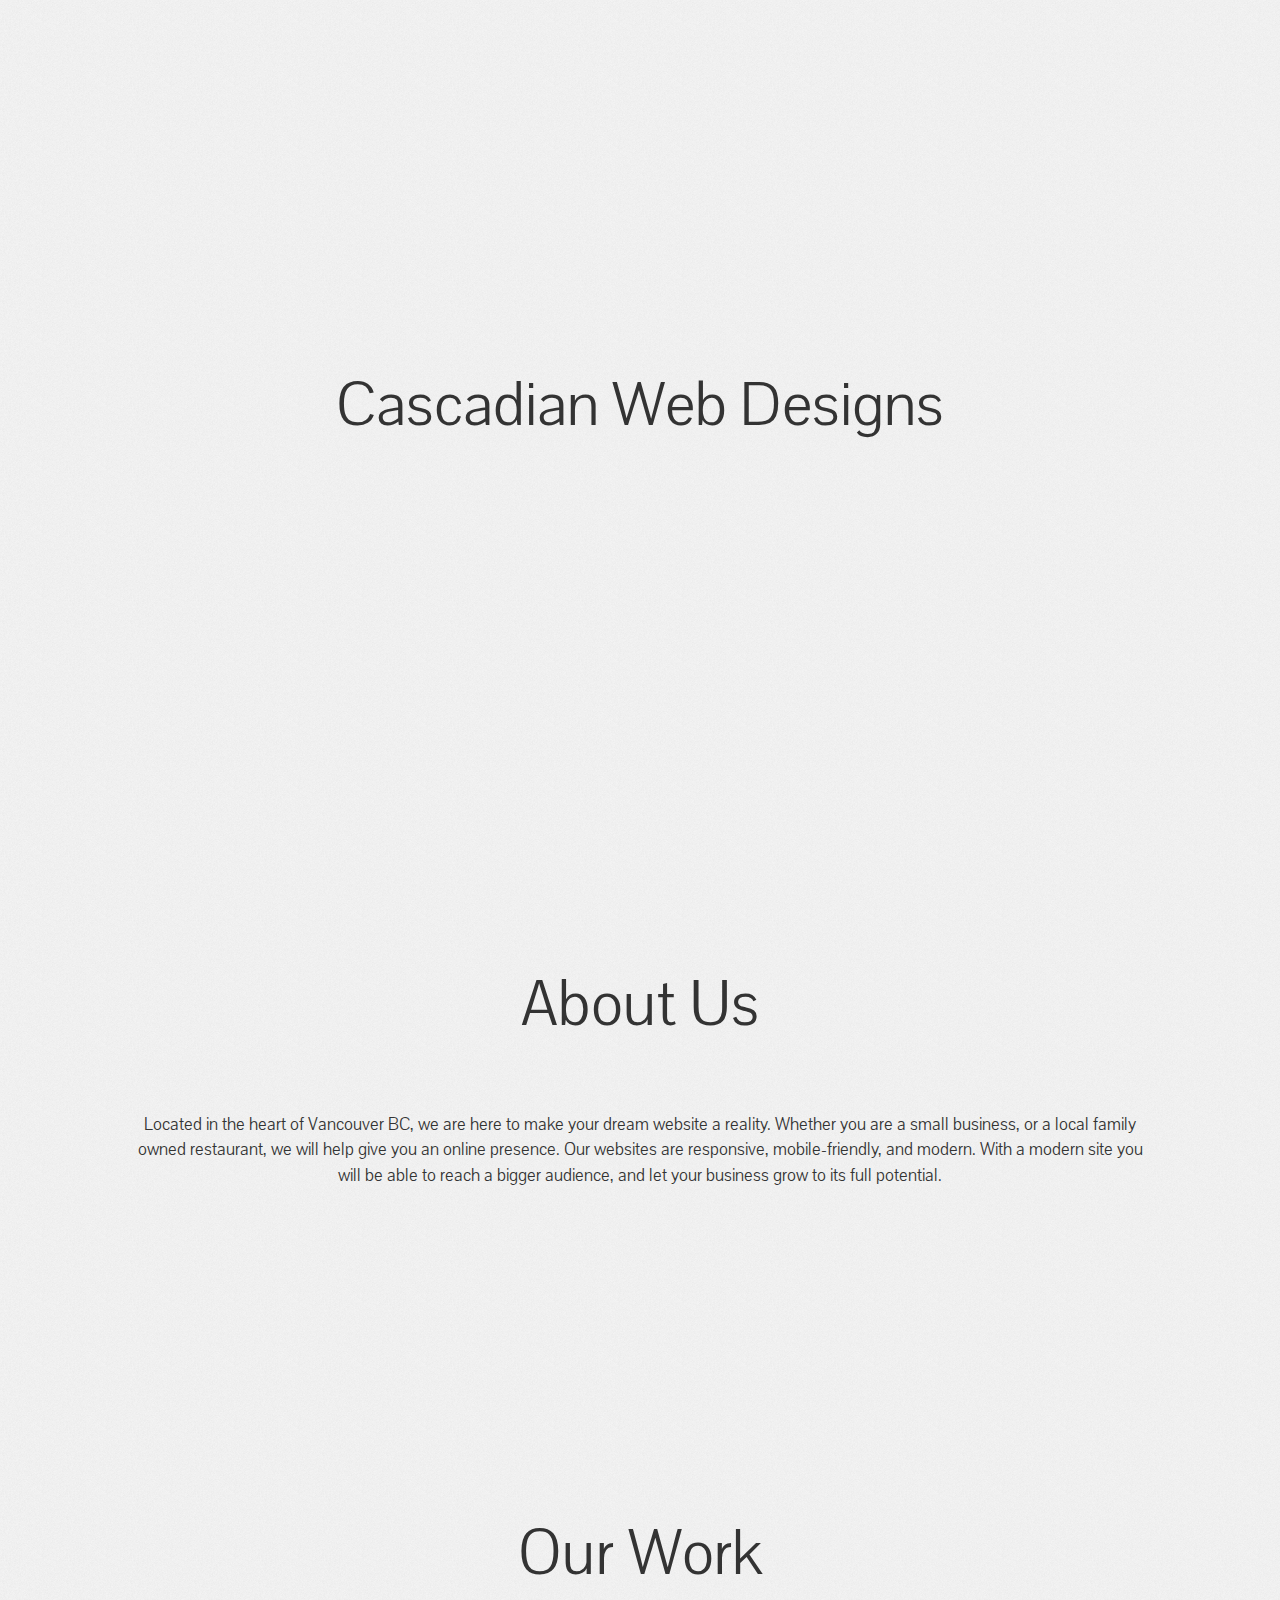
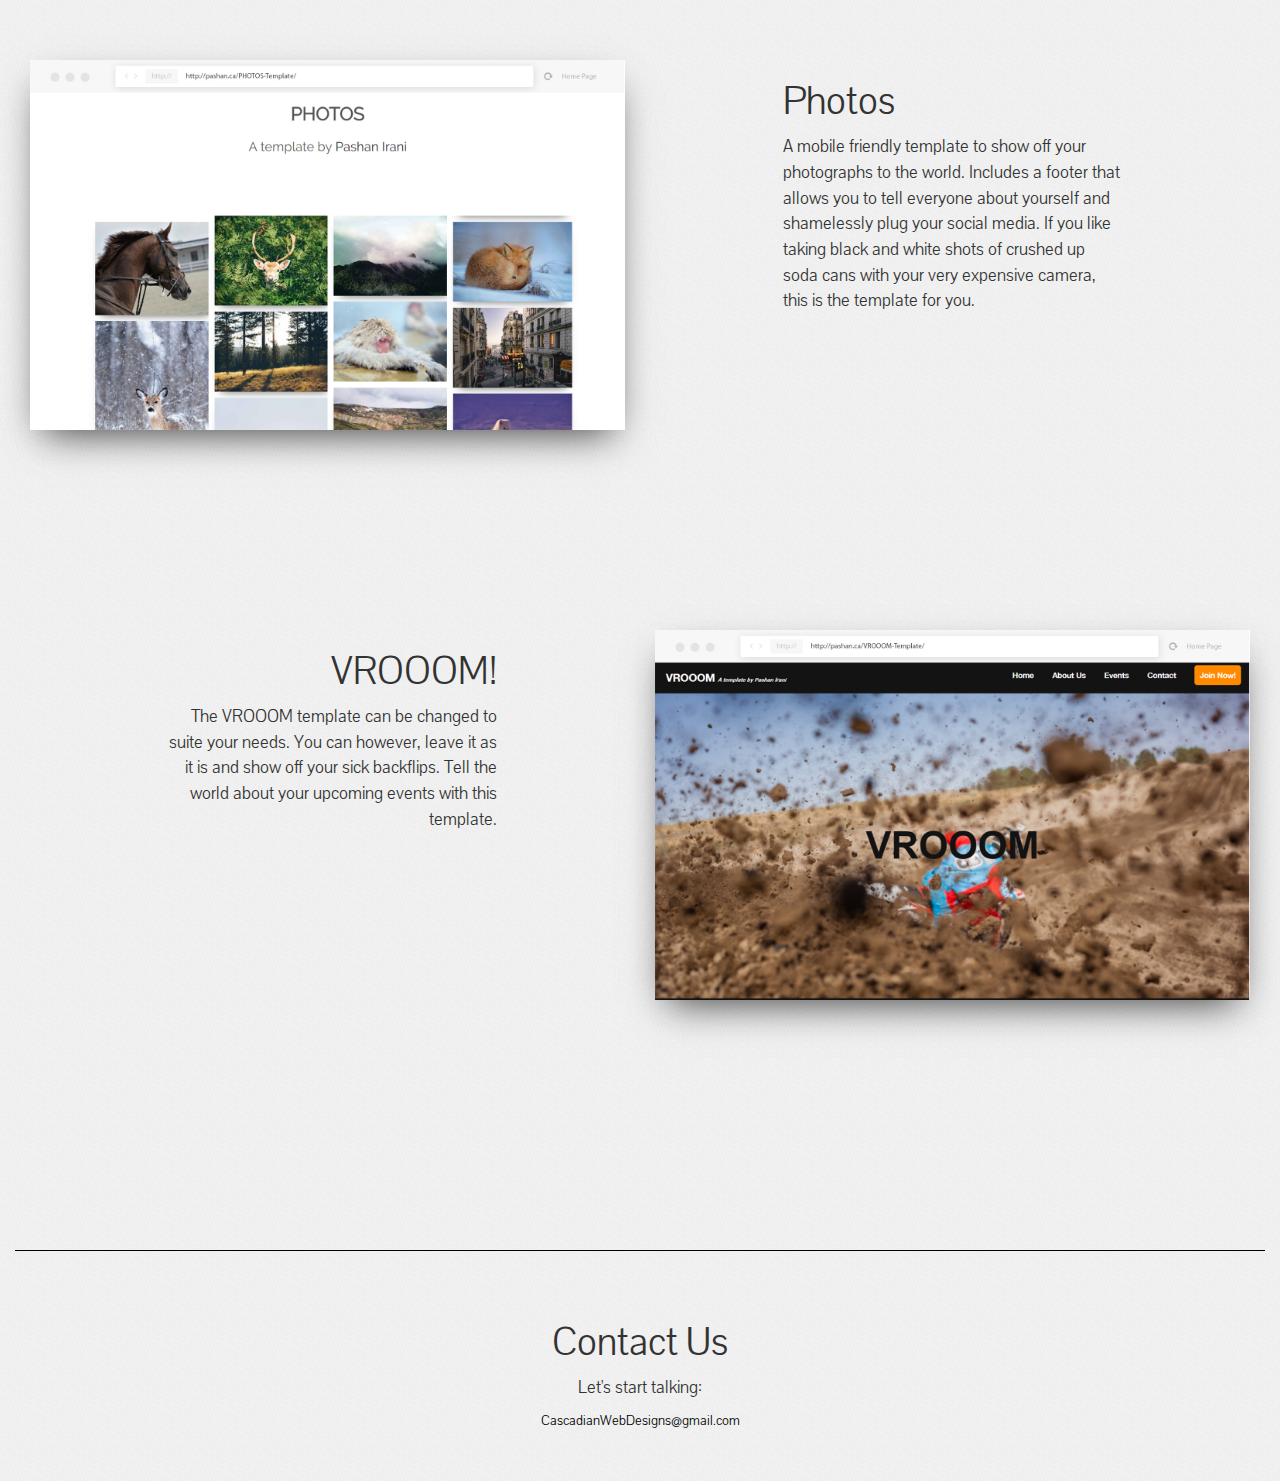
<file: index.html>
<!DOCTYPE html>
<html>

<head>
    <meta name="viewport" content="width=device-width, initial-scale=1.0">
    <script src="https://ajax.googleapis.com/ajax/libs/jquery/3.2.0/jquery.min.js"></script>
    <script src="scripts/minimize_nav.js"></script>
    <link rel="icon" type="image/png" href="images/logo_bw.png">
    <link rel="stylesheet" href="https://maxcdn.bootstrapcdn.com/bootstrap/3.3.7/css/bootstrap.min.css" integrity="sha384-BVYiiSIFeK1dGmJRAkycuHAHRg32OmUcww7on3RYdg4Va+PmSTsz/K68vbdEjh4u" crossorigin="anonymous">
    <script src="https://maxcdn.bootstrapcdn.com/bootstrap/3.3.7/js/bootstrap.min.js" integrity="sha384-Tc5IQib027qvyjSMfHjOMaLkfuWVxZxUPnCJA7l2mCWNIpG9mGCD8wGNIcPD7Txa" crossorigin="anonymous"></script>
    <link rel="stylesheet" href="styles/style.css">
    <link rel="stylesheet" href="styles/nav.css">
    <link rel="stylesheet" href="styles/hover.css" />
    <title>
        Cascadian Web Designs
    </title>
</head>

<body>
    <div class="container-fluid">
        <div class="nav row">
            <span class="hidden-xs">Cascadian Web Designs</span>
            <ul>
                <li class="hidden-xs">
                    <a href="#about">About us</a>
                </li>
                <li class="hidden-xs">
                    <a href="#work">Our work</a>
                </li>
                <li class="hidden-xs">
                    <a href="#contactus">Contact us</a>
                </li class="hidden-xs">
                <li class="visible-xs">
                    <span class="dropdown">
                      <button class="btn dropdown-toggle" type="button" data-toggle="dropdown"><span class="glyphicon glyphicon-menu-hamburger"></span></button>
                    <ul class="dropdown-menu dropdown-menu-right">
                        <li><a href="#about">About us</a></li>
                        <li><a href="#work">Our work</a></li>
                        <li><a href="#contactus">Contact us</a></li>
                    </ul>
                    </span>
                </li>
            </ul>

            <img src="images/logo_bw.png" alt="logo" class="img-responsive visible-xs" id="header_logo" />
        </div>
        <div class="row">
            <div class="col-xs-12">
                <div class="main_title">Cascadian Web Designs</div>
            </div>
        </div>

        <!-- About -->
        <div id="about" class="section">
            <div class="row">
                <h1 class="text-center">About Us</h1>
            </div>
            <div class="row">
                <p class="text-center">
                    Located in the heart of Vancouver BC, we are here to make your dream website a reality. Whether you are a small business, or a local family owned restaurant, we will help give you an online presence. Our websites are responsive, mobile-friendly, and modern.
                    With a modern site you will be able to reach a bigger audience, and let your business grow to its full potential.
                </p>
            </div>
        </div>

        <!-- Our Work -->
        <div id="work" class="section">
            <div class="row">
                <h1 class="text-center">Our Work</h1>
            </div>

            <!-- PHOTOS -->
            <div class="row section2">
                <div class="col-md-6"><a href="http://pashan.ca/PHOTOS-Template/"><img class="card-shawdow img-responsive" src="./images/our_work/photosBanner.jpg" alt="photos banner"></a></div>
                <div class="col-md-6">
                    <h2>Photos</h2>
                    <p>A mobile friendly template to show off your photographs to the world. Includes a footer that allows you to tell everyone about yourself and shamelessly plug your social media. If you like taking black and white shots of crushed up soda cans with your very expensive camera, this is the template for you.
                    </p>
                </div>
            </div>

            <!-- VROOM -->
            <div class="row section2">
                <div class="col-md-6 hidden-md hidden-lg"><a href="http://pashan.ca/VROOOM-Template/"><img class="card-shawdow img-responsive" src="./images/our_work/vroomBanner.jpg" alt="vroom banner"></a></div>
                <div class="col-md-6 text-right">
                    <h2>VROOOM!</h2>
                    <p >The VROOOM template can be changed to suite your needs. You can however, leave it as it is and show off your sick backflips. Tell the world about your upcoming events with this template.
                    </p>
                </div>
                <div class="col-md-6 hidden-xs hidden-sm"><a href="http://pashan.ca/VROOOM-Template/"><img class="card-shawdow img-responsive" src="./images/our_work/vroomBanner.jpg" alt="vroom banner"></a></div>
            </div>
        </div>

        <!-- Contact -->
        <div id="contactus">
            <h2 class="text-center">Contact Us</h2>
            <div class="text-center">
                <p>Let's start talking:</p>
            </div>
            <div class="text-center">
                <a href="mailto:cascadianwebdesigns@gmail.com" class="emailButton">CascadianWebDesigns@gmail.com</a>
            </div>
        </div>

        <!-- END -->
    </div>
</body>

</html>
</file>
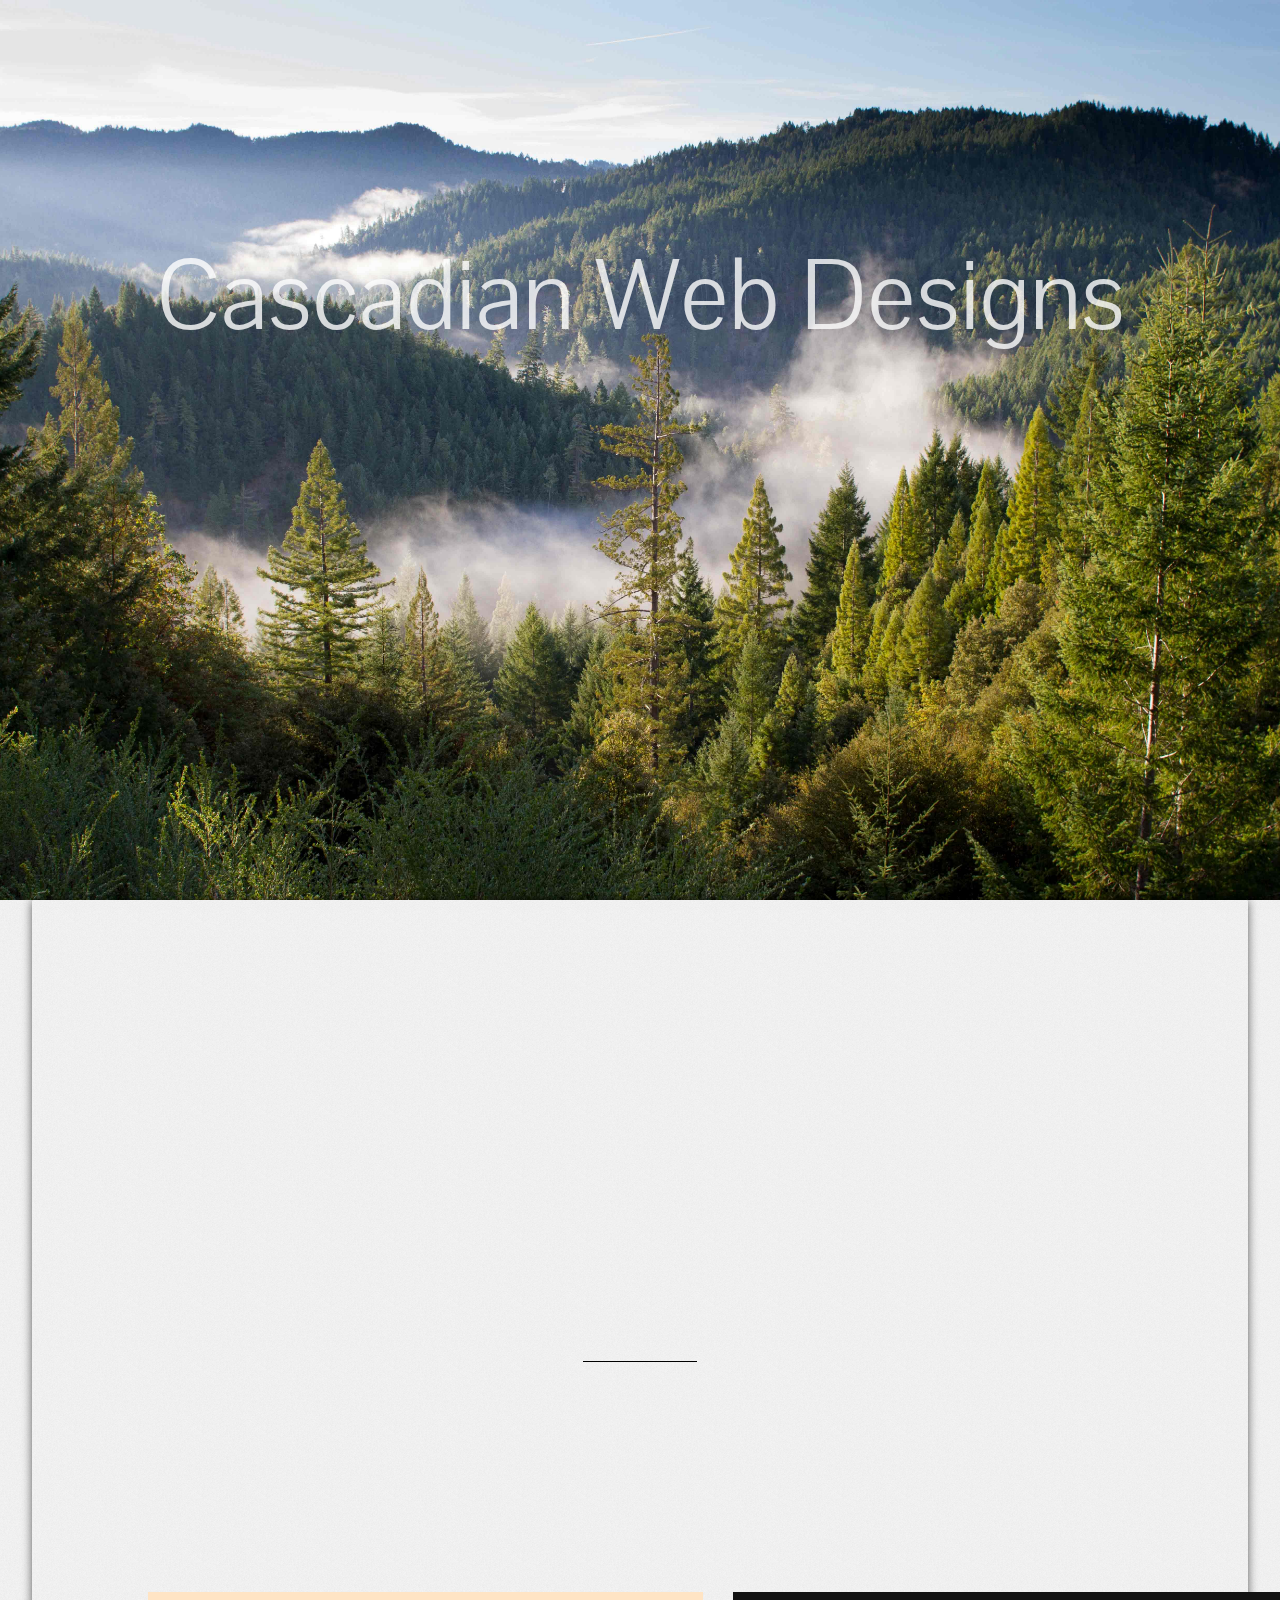
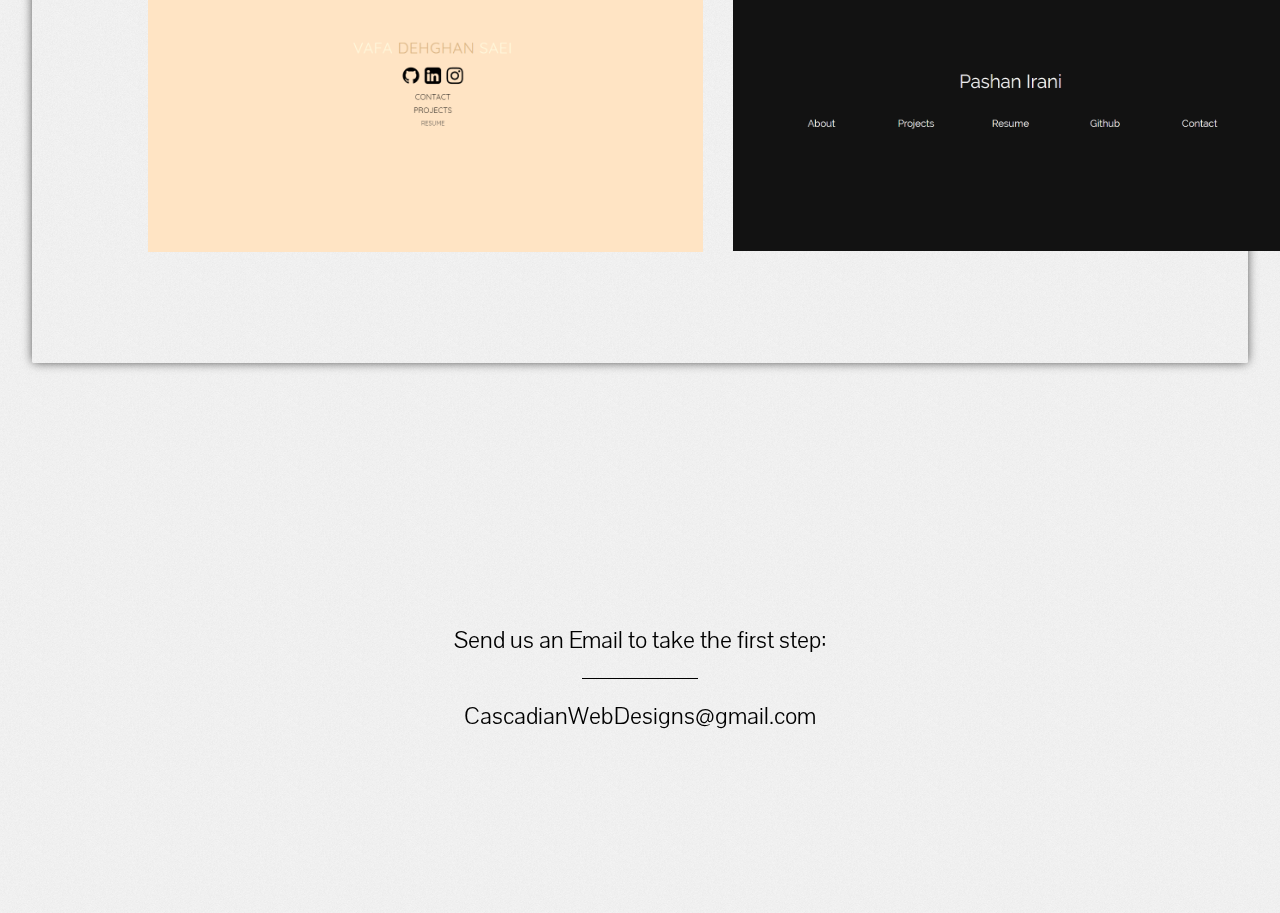
<file: legacy/index.html>
<!DOCTYPE html>
<html>

<head>
    <meta name="viewport" content="width=device-width, initial-scale=1.0">
    <script src="https://ajax.googleapis.com/ajax/libs/jquery/3.2.0/jquery.min.js"></script>
    <script src="scripts/minimize_nav.js"></script>
    <link rel="icon" type="image/png" href="images/logo_bw.png">
    <link rel="stylesheet" href="https://maxcdn.bootstrapcdn.com/bootstrap/3.3.7/css/bootstrap.min.css" integrity="sha384-BVYiiSIFeK1dGmJRAkycuHAHRg32OmUcww7on3RYdg4Va+PmSTsz/K68vbdEjh4u" crossorigin="anonymous">
    <script src="https://maxcdn.bootstrapcdn.com/bootstrap/3.3.7/js/bootstrap.min.js" integrity="sha384-Tc5IQib027qvyjSMfHjOMaLkfuWVxZxUPnCJA7l2mCWNIpG9mGCD8wGNIcPD7Txa" crossorigin="anonymous"></script>
    <link rel="stylesheet" href="styles/style.css">
    <title>
        Cascadian Web Designs
    </title>
</head>

<body>
    <div class="nav"><span class="hidden-xs">Cascadian Web Designs</span>
        <ul>
            <li class="hidden-xs">
                <a href="#about">About us</a>
            </li>
            <li class="hidden-xs">
                <a href="#work">Our work</a>
            </li>
            <li class="hidden-xs">
                <a href="#contactus">Contact us</a>
            </li class="hidden-xs">
            <li class="visible-xs">
                <span class="dropdown">
                    <button class="btn dropdown-toggle" type="button" data-toggle="dropdown"><span class="glyphicon glyphicon-menu-hamburger"></span></button>
                <ul class="dropdown-menu dropdown-menu-right">
                    <li><a href="#about">About us</a></li>
                    <li><a href="#work">Our work</a></li>
                    <li><a href="#contactus">Contact us</a></li>
                </ul>
                </span>
            </li>
        </ul>

        <img src="images/logo_bw.png" alt="logo" class="img-responsive visible-xs" id="header_logo" />
    </div>

    <div class="banner">
        <div class="title">Cascadian Web Designs</div>
    </div>

    <div class="content card-shawdow">
        <p id="about" class="testPara">
            <img class="tree" src="images/logo_bw.png" />
            <h1 class="testPara">About us</h1>
            <p class="testPara">
                Located in the heart of Vancouver BC, we are here to make your dream website a reality. Whether you are a small business, or a local family owned restaurant, we will help give you an online presence. Our websites are responsive, mobile-friendly, and modern.
                With a modern site you will be able to reach a bigger audience, and let your business grow to its full potential.
            </p>
            <hr />
            <h1 id="work" class="testPara" style="margin-top:10vh;">Our work</h1>
            <p class="testPara">
                <div class="container">
                    <div class="row">
                        <div class="col-md-6">
                            <a href="http://www.dehghan.ca"><img class="pics" src="images/dehghan.png" /></a>
                        </div>
                        <div class="col-md-6">
                            <a href="http://www.pashan.ca"><img class="pics" src="images/pashan.png" /></a>
                        </div>
                    </div>
                </div>
            </p>
        </p>
    </div>
    <div id="contactus" class="contact">
        <h1 class="fadeContactUs">Contact us</h1>
        <div class="contact-content">
          <div class="text-center">
            Send us an Email to take the first step:
          </div>
            <hr />
            <div class="text-center">
              <a href="mailto:cascadianwebdesigns@gmail.com" class="emailButton">CascadianWebDesigns@gmail.com</a>
            </div>
        </div>


    </div>
</body>

</html>
</file>
<file: styles/style.css>
@import url('https://fonts.googleapis.com/css?family=Pavanam');
body,html{
  margin: 0px;
  padding: 0px;
}
body {
    font-family: 'Pavanam', sans-serif;
    background-image: url('../images/back.png');
}

.main_title {
    font-size: 5vw;
    text-align: center;
    height: 100vh;
    padding-top: 40vh;
}

.card-shawdow {
    -webkit-box-shadow: 0px 16px 37px -13px rgba(0, 0, 0, 0.75);
    -moz-box-shadow: 0px 16px 37px -13px rgba(0, 0, 0, 0.75);
    box-shadow: 0px 16px 37px -13px rgba(0, 0, 0, 0.75);
}

.break {
    height: 150px;
}

h1 {
    font-size: 65px;
    margin: 70px 0px;
    padding: 0px 10vw;
}

h2 {
    font-size: 40px;
    padding: 0px 10vw;
}

p {
    font-size: 18px;
    padding: 0px 10vw;
}

.section {
    margin: 0px 0px 250px 0px;
}

.section2 {
    margin: 0px 0px 200px 0px;
}

#contactus{
  border-top: 1px solid black;
  padding: 50px 0px;
}
</file>
<file: styles/nav.css>
.nav {
    background-image: url('../images/back.png');
    background-color: white;
    color: black;
    font-size: 28px;
    padding: 10px 15px 10px 30px;
    width: 100vw;
    position: fixed;
    left: 0;
    top: 0;
    z-index: 2;
    opacity: 0;
    -moz-user-select: none;
    -khtml-user-select: none;
    -webkit-user-select: none;
    display: none;
    border-bottom: 1px solid black;
}

.nav>ul {
    margin-right: 25px;
    display: inline-block;
    float: right;
}

.nav>ul>li {
    margin-right: 20px;
    display: inline;
    margin-right: 1vh;
}

#header_logo {
    weight: 5vh;
    height: 5vh;
}

a {
    text-decoration: none;
    color: black;
}

a:hover {
    text-decoration: none;
}

a:visited {
    text-decoration: none;
    color: black;
}

a:hover {
    opacity: 0.5;
}
</file>
<file: legacy/styles/style.css>
@import url('https://fonts.googleapis.com/css?family=Pavanam');
body {
    font-family: 'Pavanam', sans-serif;
    margin: 10px;
    background-image: url('../images/back.png');
    background-color: white;
}

.nav {
  background-image: url('../images/back.png');
    background-color: white;
    color: black;
    font-size: 28px;
    padding: 10px;
    width: 100vw;
    position: fixed;
    left: 0;
    top: 0;
    z-index: 2;
    opacity: 0;
    -moz-user-select: none;
    -khtml-user-select: none;
    -webkit-user-select: none;
    display: none;
    border-bottom: 1px solid black
}

.nav>ul {
    margin-right: 25px;
}

.nav>ul>li {
    margin-right: 20px;
}

.banner {
    background-image: url("../images/banner_placeholder.jpg");
    height: 100vh;
    width: 100vw;
    left: 0;
    top: 0;
    background-size: cover;
    background-position: center;
    position: fixed;
    z-index: -1;
    -moz-user-select: none;
    -khtml-user-select: none;
    -webkit-user-select: none;
}

.content {
    background-image: url('../images/back.png');
    margin-top: 100vh;
    width: 95vw;
    /* Change this to make card smaller, make sure text fits */
    z-index: 1;
    margin-left: auto;
    margin-right: auto;
    left: 0;
    border-radius: 2px;
    padding: 8%;
}

.content>p {
    font-size: 25px;
}

.card-shawdow {
    -webkit-box-shadow: 0px 0px 11px -1px rgba(0, 0, 0, 0.75);
    -moz-box-shadow: 0px 0px 11px -1px rgba(0, 0, 0, 0.75);
    box-shadow: 0px 0px 11px -1px rgba(0, 0, 0, 0.75);
}

#header_logo {
    weight: 5vh;
    height: 5vh;
}

table, tr, td {
    border: 1px solid black;
}

.title {
    font-size: 8vw;
    margin-top: 25vh;
    text-align: center;
    color: white;
    opacity: 0.8;
}

.testPara {
    opacity: 0;
}

h1 {
    text-align: center;
}

h3 {
    text-align: center;
}

ul>li {
    display: inline;
    margin-right: 1vh;
}

ul {
    display: inline-block;
    float: right;
}

a {
    text-decoration: none;
    color: black;
}

a:hover {
    text-decoration: none;
}

a:visited {
    text-decoration: none;
    color: black;
}

a:hover {
    color: black;
    text-decoration: underline;
}

hr {
    margin-left: 50vh;
    margin-right: 50vh;
}

#about {
    color: black;
    text-decoration: none;
}

.tree {
    display: block;
    margin: auto;
}

.contact {
    margin-top: 10vh;
    height: 50vh;
    width: 95vw;
    /* Change this to make card smaller, make sure text fits */
    z-index: 1;
    margin-left: auto;
    margin-right: auto;
    border-radius: 2px;
    padding: 100px;
    color: black;
}

hr{
  border-color: black;
}
.contact-content {
    font-size: 25px;
}

.fadeContactUs {
    opacity: 0;
}
.glyphicon-menu-hamburger{
  float: right;
}

.pics {
    margin-top: 10vh;
    height: 100%;
    width: 100%;
}

a.anchor {
    display: block;
    position: relative;
    top: -50px;
    visibility: hidden;
}

.dropdown {
    margin-right: 5px;
}

.btn {
    color: white;
    background: none;
}
.emailbutton{
    display: block;
}
.btn:hover {
    color: white;
}

.btn:focus {
    color: grey;
}

.btn:active {
    color: white;
}
</file>
